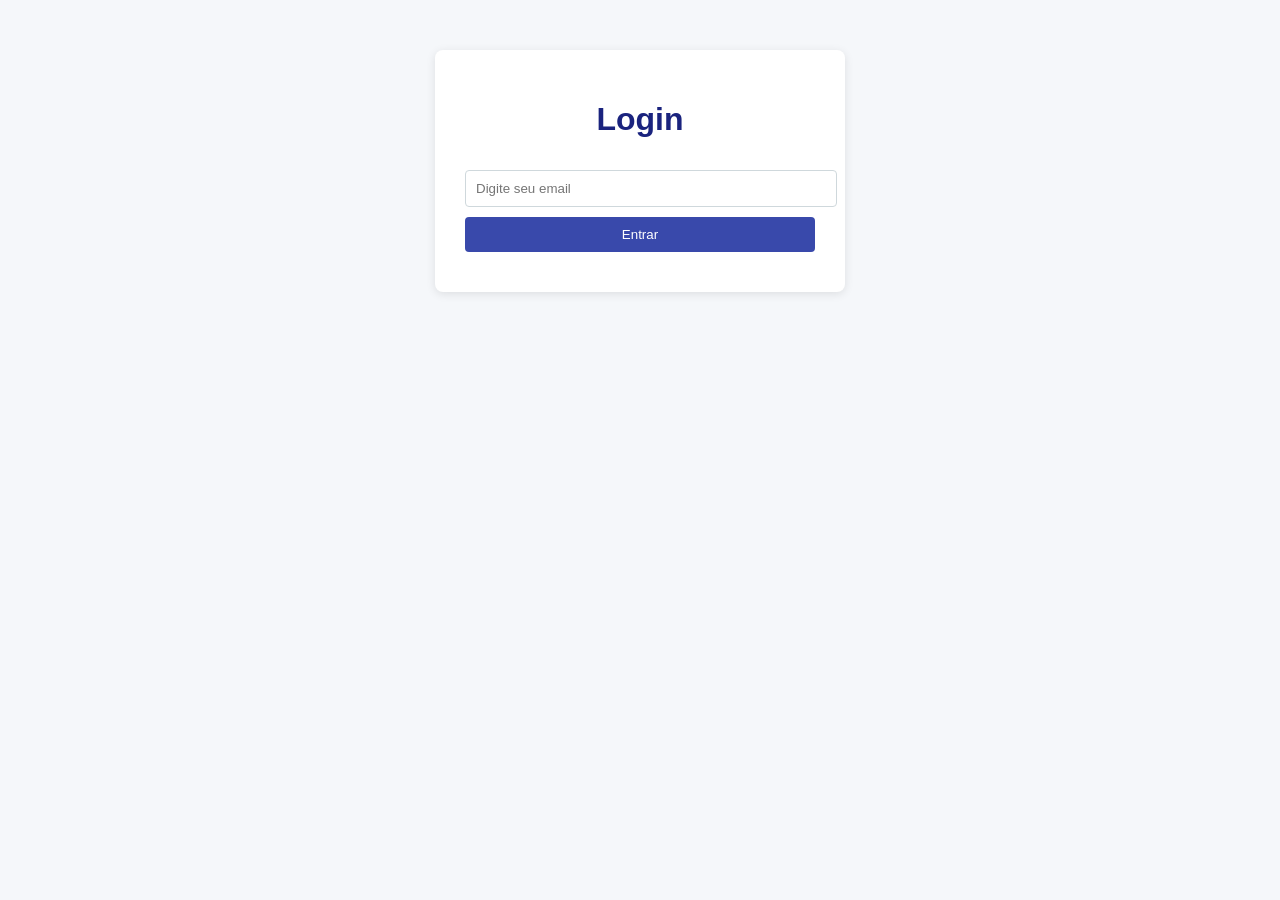
<file: index.html>
<!DOCTYPE html>
<html>
<head>
  <meta charset="UTF-8">
  <title>Login Portal Financeiro</title>
  <link rel="stylesheet" href="css/style.css">
</head>
<body>
  <div class="login-container">
    <h1>Login</h1>
    <form id="loginForm">
      <input type="email" id="email" placeholder="Digite seu email" required>
      <button type="submit">Entrar</button>
    </form>
    <div id="erro"></div>
  </div>

  <script src="js/api.js"></script>
  <script src="js/login.js"></script>
</body>
</html>
</file>
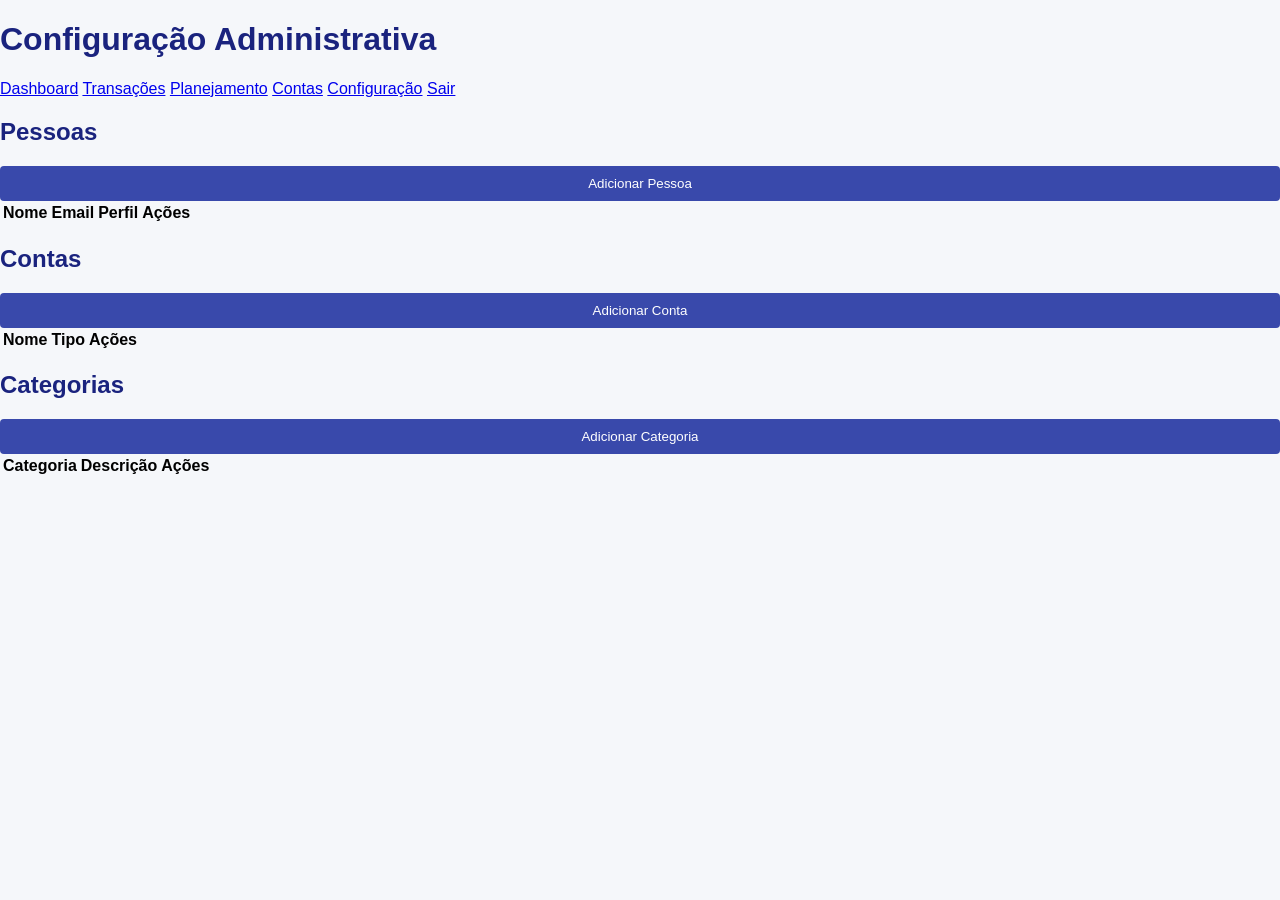
<file: configuracao.html>
<!DOCTYPE html>
<html lang="pt-BR">
<head>
  <meta charset="UTF-8">
  <title>Configuração - Portal Financeiro</title>
  <link rel="stylesheet" href="css/style.css">
</head>
<body>
  <header><h1>Configuração Administrativa</h1></header>
  <nav>
    <a href="index.html">Dashboard</a>
    <a href="transacoes.html">Transações</a>
    <a href="planejamento.html">Planejamento</a>
    <a href="contas.html">Contas</a>
    <a href="configuracao.html" id="linkAdmin">Configuração</a>
    <a href="login.html">Sair</a>
  </nav>
  <main>
    <h2>Pessoas</h2>
    <button id="addPessoa">Adicionar Pessoa</button>
    <table id="tabelaPessoas">
      <thead>
        <tr><th>Nome</th><th>Email</th><th>Perfil</th><th>Ações</th></tr>
      </thead>
      <tbody></tbody>
    </table>

    <h2>Contas</h2>
    <button id="addConta">Adicionar Conta</button>
    <table id="tabelaContasConfig">
      <thead>
        <tr><th>Nome</th><th>Tipo</th><th>Ações</th></tr>
      </thead>
      <tbody></tbody>
    </table>

    <h2>Categorias</h2>
    <button id="addCategoria">Adicionar Categoria</button>
    <table id="tabelaCategorias">
      <thead>
        <tr><th>Categoria</th><th>Descrição</th><th>Ações</th></tr>
      </thead>
      <tbody></tbody>
    </table>
  </main>

  <script src="js/api.js"></script>
  <script src="js/configuracao.js"></script>
</body>
</html>
</file>
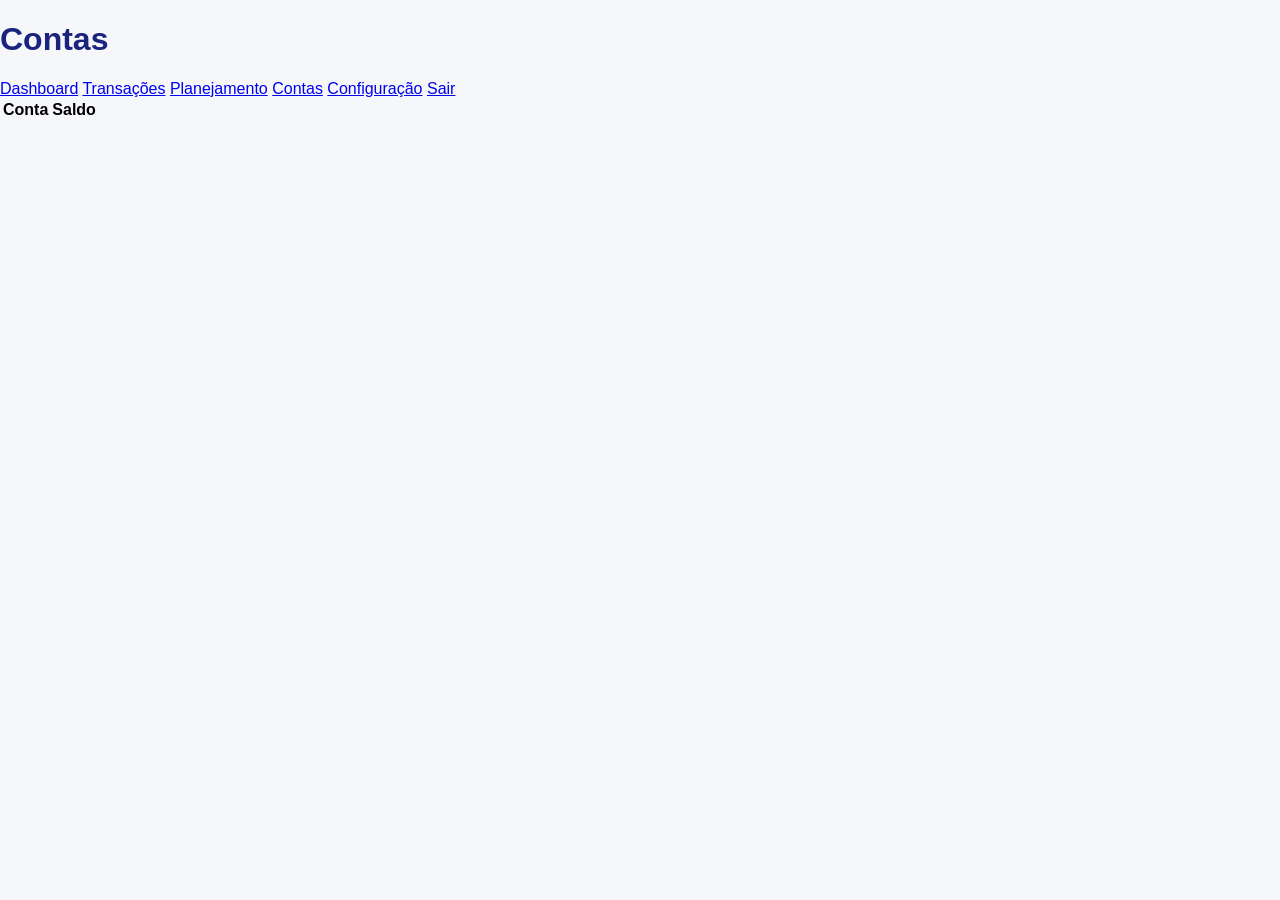
<file: contas.html>
<!DOCTYPE html>
<html lang="pt-BR">
<head>
  <meta charset="UTF-8">
  <title>Contas - Portal Financeiro</title>
  <link rel="stylesheet" href="css/style.css">
</head>
<body>
  <header><h1>Contas</h1></header>
  <nav>
    <a href="index.html">Dashboard</a>
    <a href="transacoes.html">Transações</a>
    <a href="planejamento.html">Planejamento</a>
    <a href="contas.html">Contas</a>
    <a href="configuracao.html" id="linkAdmin">Configuração</a>
    <a href="login.html">Sair</a>
  </nav>
  <main>
    <table id="tabelaContas">
      <thead>
        <tr><th>Conta</th><th>Saldo</th></tr>
      </thead>
      <tbody></tbody>
    </table>
  </main>

  <script src="js/api.js"></script>
  <script src="js/contas.js"></script>
</body>
</html>
</file>
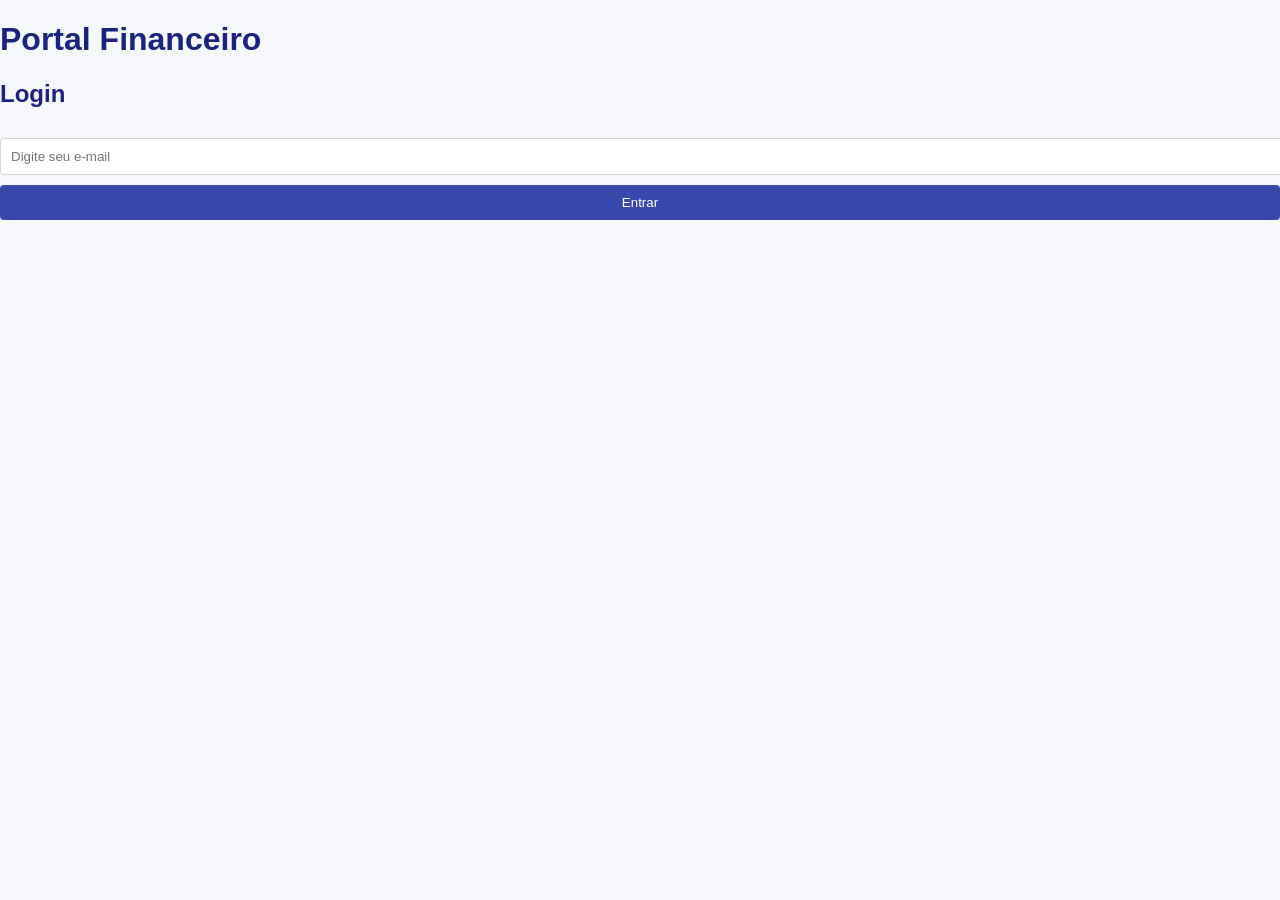
<file: login.html>
<!DOCTYPE html>
<html lang="pt-BR">
<head>
  <meta charset="UTF-8">
  <title>Login - Portal Financeiro</title>
  <link rel="stylesheet" href="css/style.css">
</head>
<body>
  <header><h1>Portal Financeiro</h1></header>
  <main>
    <h2>Login</h2>
    <form id="loginForm">
      <input type="email" id="email" placeholder="Digite seu e-mail" required>
      <button type="submit">Entrar</button>
    </form>
    <p id="msgErro" style="color:red;"></p>
  </main>

  <script src="js/api.js"></script>
  <script src="js/login.js"></script>
</body>
</html>
</file>
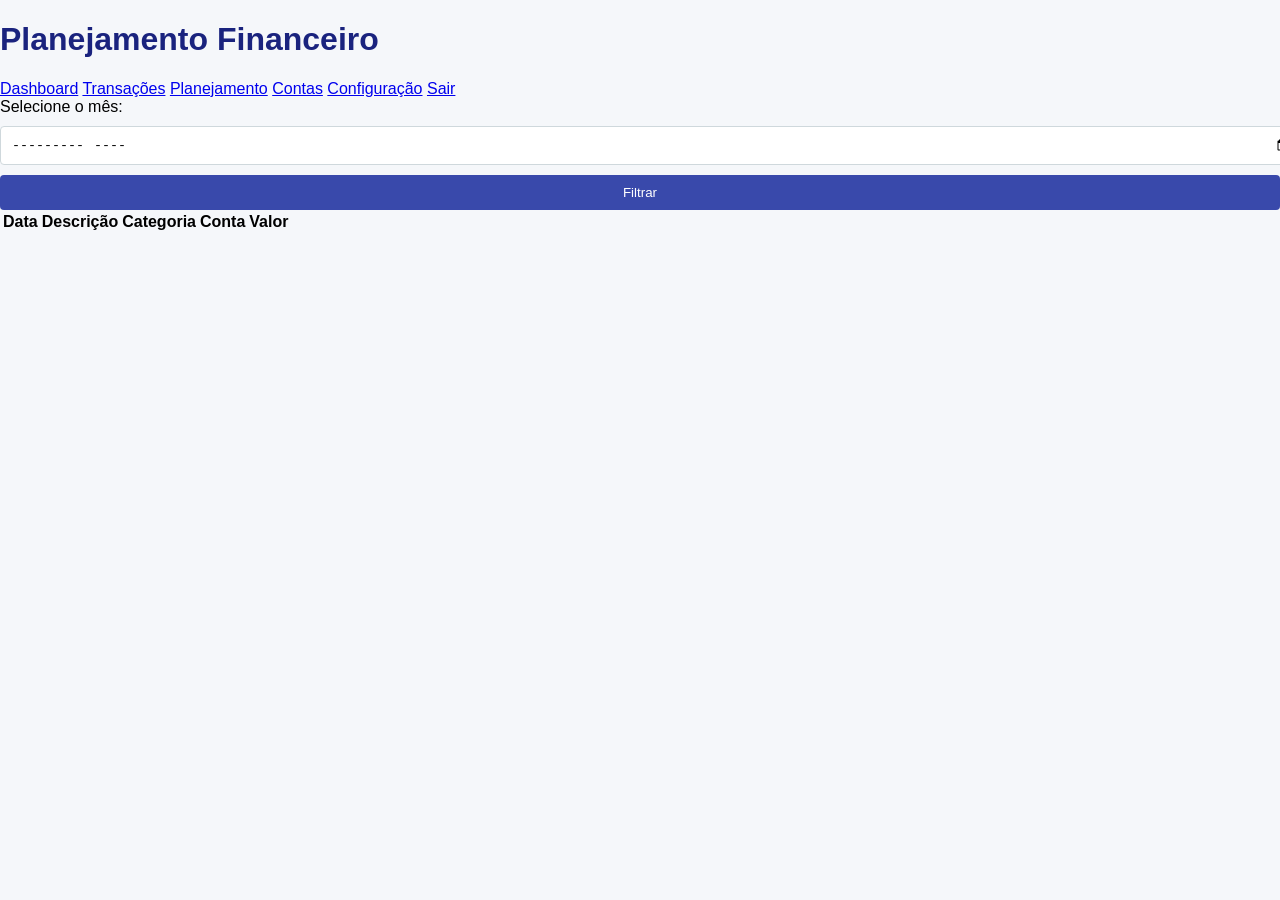
<file: planejamento.html>
<!DOCTYPE html>
<html lang="pt-BR">
<head>
  <meta charset="UTF-8">
  <title>Planejamento - Portal Financeiro</title>
  <link rel="stylesheet" href="css/style.css">
</head>
<body>
  <header><h1>Planejamento Financeiro</h1></header>
  <nav>
    <a href="index.html">Dashboard</a>
    <a href="transacoes.html">Transações</a>
    <a href="planejamento.html">Planejamento</a>
    <a href="contas.html">Contas</a>
    <a href="configuracao.html" id="linkAdmin">Configuração</a>
    <a href="login.html">Sair</a>
  </nav>
  <main>
    <label>Selecione o mês: <input type="month" id="mesFiltro"></label>
    <button id="btnFiltrar">Filtrar</button>

    <table id="tabelaPlanejamento">
      <thead>
        <tr>
          <th>Data</th><th>Descrição</th><th>Categoria</th><th>Conta</th><th>Valor</th>
        </tr>
      </thead>
      <tbody></tbody>
    </table>
  </main>

  <script src="js/api.js"></script>
  <script src="js/planejamento.js"></script>
</body>
</html>
</file>
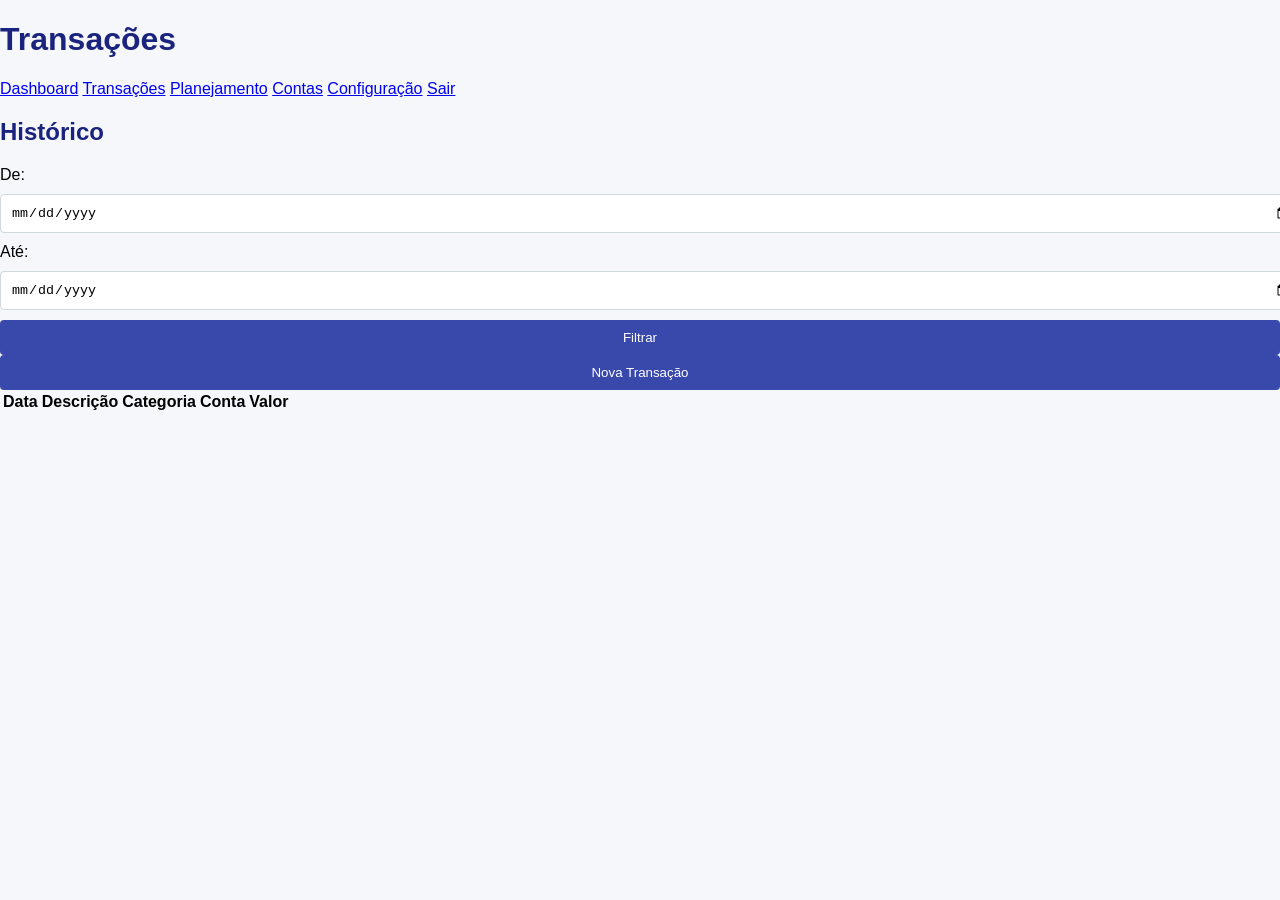
<file: transacoes.html>
<!DOCTYPE html>
<html lang="pt-BR">
<head>
  <meta charset="UTF-8">
  <title>Transações - Portal Financeiro</title>
  <link rel="stylesheet" href="css/style.css">
</head>
<body>
  <header><h1>Transações</h1></header>
  <nav>
    <a href="index.html">Dashboard</a>
    <a href="transacoes.html">Transações</a>
    <a href="planejamento.html">Planejamento</a>
    <a href="contas.html">Contas</a>
    <a href="configuracao.html" id="linkAdmin">Configuração</a>
    <a href="login.html">Sair</a>
  </nav>
  <main>
    <h2>Histórico</h2>
    <label>De: <input type="date" id="inicio"></label>
    <label>Até: <input type="date" id="fim"></label>
    <button id="filtrar">Filtrar</button>
    <button id="novaTransacao">Nova Transação</button>

    <table id="tabelaTransacoes">
      <thead>
        <tr>
          <th>Data</th><th>Descrição</th><th>Categoria</th><th>Conta</th><th>Valor</th>
        </tr>
      </thead>
      <tbody></tbody>
    </table>
  </main>

  <script src="js/api.js"></script>
  <script src="js/transacoes.js"></script>
</body>
</html>
</file>
<file: css/style.css>
body {
  font-family: Arial, sans-serif;
  background-color: #f5f7fa;
  margin: 0; padding: 0;
}

.login-container, .container {
  width: 350px;
  margin: 50px auto;
  padding: 30px;
  background-color: #ffffff;
  box-shadow: 0 2px 10px rgba(0,0,0,0.1);
  border-radius: 8px;
  text-align: center;
}

h1, h2 {
  color: #1a237e;
}

input, select {
  width: 100%;
  padding: 10px;
  margin: 10px 0;
  border: 1px solid #cfd8dc;
  border-radius: 4px;
}

button {
  width: 100%;
  padding: 10px;
  background-color: #3949ab;
  color: #fff;
  border: none;
  border-radius: 4px;
  cursor: pointer;
}

button:hover {
  background-color: #5c6bc0;
}

#erro {
  color: red;
  margin-top: 10px;
}
</file>
